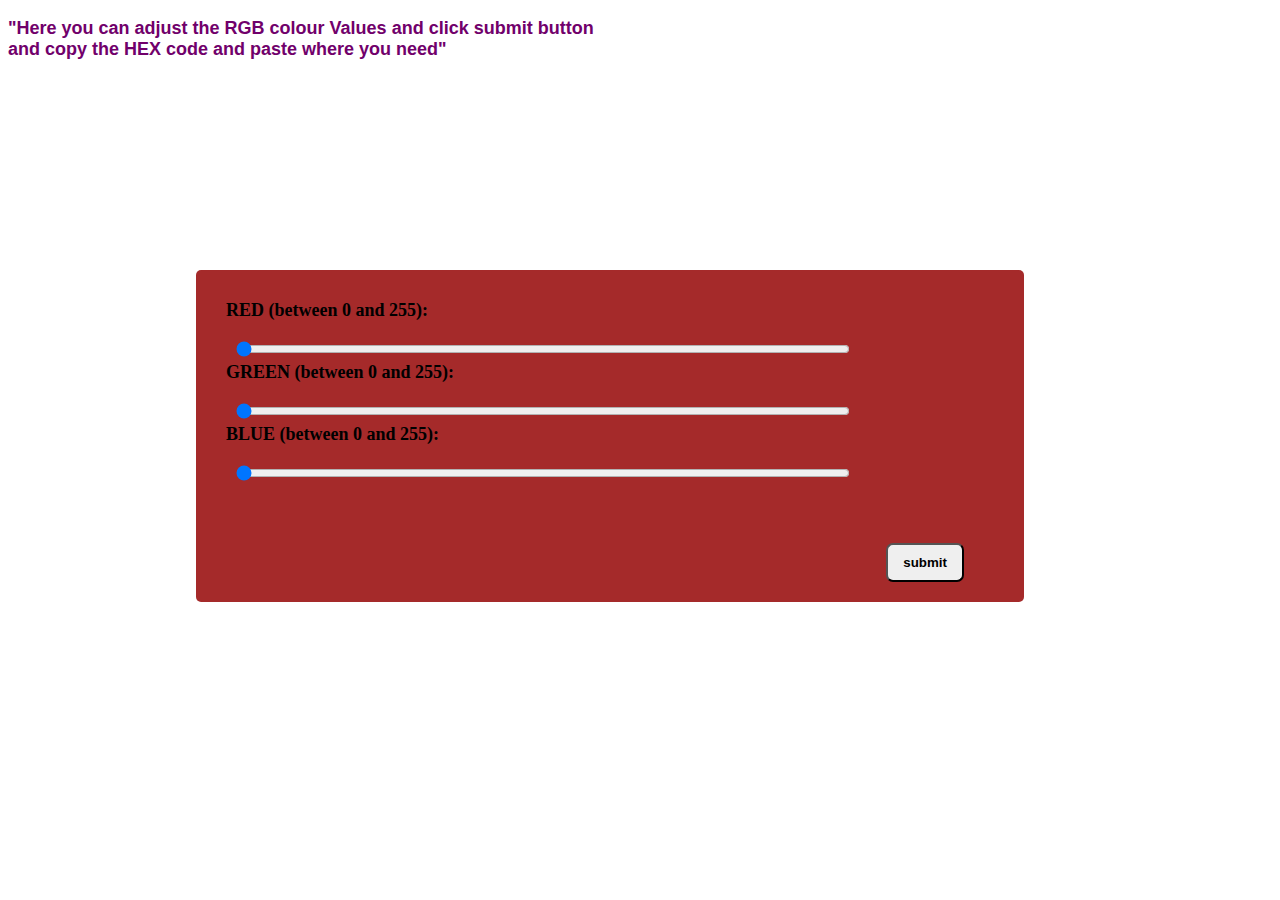
<file: index.html>
<!DOCTYPE html>
<html lang="en">
<head>
    <link rel="stylesheet" type="text/css" href="css.css">
    <meta charset="UTF-8">
    <meta http-equiv="X-UA-Compatible" content="IE=edge">
    <meta name="viewport" content="width=device-width, initial-scale=1.0">
    <title>Colour Picker</title>
   
</head>
<body>
    <p id="note">"Here you can adjust the RGB colour Values and click submit button<br>and copy the HEX code and paste where you need"</p>
    <div class="box1">
    <label for="red">RED (between 0 and 255):</label>
    <input type="range" id="red" value="0" min="0" max="255"> 
    <br><label for="green">GREEN (between 0 and 255):</label>
    <input type="range" value="0" id="green" min="0" max="255"> 
    <br> <label for="blue">BLUE (between 0 and 255):</label>
    <input type="range" id="blue" value="0" min="0" max="255"> 
<br><input type="button" value="submit" onclick="colors()">
<div id="box">
<p id="ccode"></p>
</div>
<h6 id="vals"></h6></div>
</body>
<script>
    //window.alert("r");
   

    function colors(){
        var r=document.getElementById("red").value;
    var g=document.getElementById("green").value;
    var b=document.getElementById("blue").value;
  document.getElementById("box").style.backgroundColor = 
                'rgb(' + r + ',' + g + ',' + b + ')';
            var r1=rgbtohex(r);
            var g1=rgbtohex(g);
            var b1=rgbtohex(b);
           // window.alert(r1+g1+b1);
            function rgbtohex(rgb){
                var hex=Number(rgb).toString(16);
                if(hex.length<2){
                    hex="0"+hex;
                }
                return hex;
            }
            document.getElementById("ccode").innerHTML = "#"+r1+g1+b1;
            document.getElementById("vals").innerHTML='rgb('+r+','+g+','+b+')';
        } 
   </script>
</html>
</file>
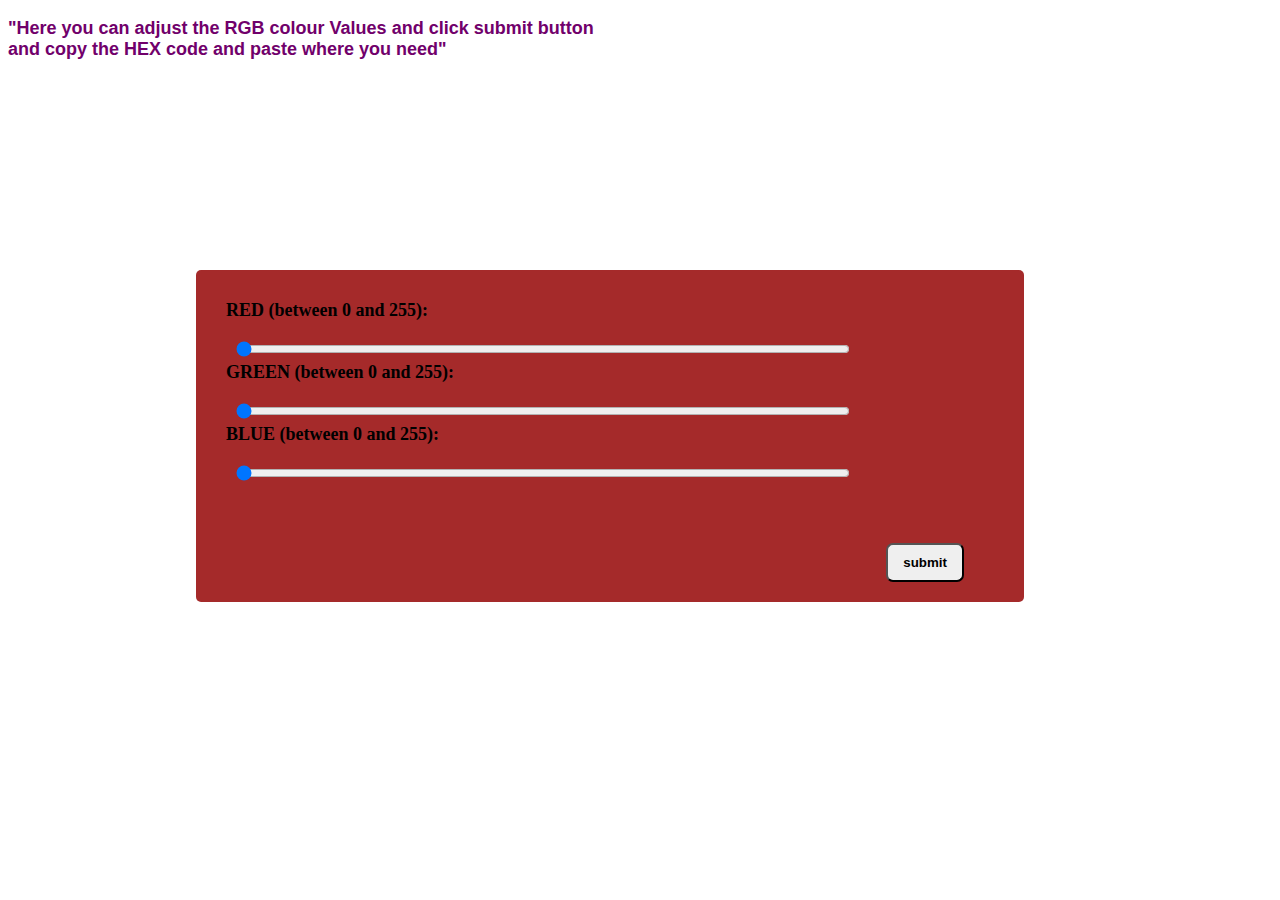
<file: html.html>
<!DOCTYPE html>
<html lang="en">
<head>
    <link rel="stylesheet" type="text/css" href="css.css">
    <meta charset="UTF-8">
    <meta http-equiv="X-UA-Compatible" content="IE=edge">
    <meta name="viewport" content="width=device-width, initial-scale=1.0">
    <title>Colour Picker</title>
   
</head>
<body>
    <p id="note">"Here you can adjust the RGB colour Values and click submit button<br>and copy the HEX code and paste where you need"</p>
    <div class="box1">
    <label for="red">RED (between 0 and 255):</label>
    <input type="range" id="red" value="0" min="0" max="255"> 
    <br><label for="green">GREEN (between 0 and 255):</label>
    <input type="range" value="0" id="green" min="0" max="255"> 
    <br> <label for="blue">BLUE (between 0 and 255):</label>
    <input type="range" id="blue" value="0" min="0" max="255"> 
<br><input type="button" value="submit" onclick="colors()">
<div id="box">
<p id="ccode"></p>
</div>
<h6 id="vals"></h6></div>
</body>
<script>
    //window.alert("r");
   

    function colors(){
        var r=document.getElementById("red").value;
    var g=document.getElementById("green").value;
    var b=document.getElementById("blue").value;
  document.getElementById("box").style.backgroundColor = 
                'rgb(' + r + ',' + g + ',' + b + ')';
            var r1=rgbtohex(r);
            var g1=rgbtohex(g);
            var b1=rgbtohex(b);
           // window.alert(r1+g1+b1);
            function rgbtohex(rgb){
                var hex=Number(rgb).toString(16);
                if(hex.length<2){
                    hex="0"+hex;
                }
                return hex;
            }
            document.getElementById("ccode").innerHTML = "#"+r1+g1+b1;
            document.getElementById("vals").innerHTML='rgb('+r+','+g+','+b+')';
        } 
   </script>
</html>
</file>
<file: css.css>
#box{
    justify-content: center;
    width: 80px;
    height: 40px;
    position: relative;
    justify-content: center;
    border-radius: 20px;
    left: 50px;

}
.box1{
    background-color: brown;
    position: absolute;
    width:60%;
    right: 20%;
    top: 30%;
    border-radius: 5px;
    padding: 30px;
    font-weight: bold;
    font-size: large;

}
input[type="range"]{
    color: black;
    display: inline-block;
   width: 80%;
    margin-left: 10px;
    margin-top: 20px;
}
input[type="button"]{
    position: absolute;
    right: 60px;
    bottom: 20px;
    padding: 10px 15px;
    border-radius: 7px;
    font-style: unset;
    font-weight: bold;
}
#ccode{
    align-items: center;
}
#note{
    font-size: large;
    color: rgb(113, 0, 107);
    font-family: 'Arial Narrow Bold', sans-serif;
    font-weight: bold;
}
</file>
